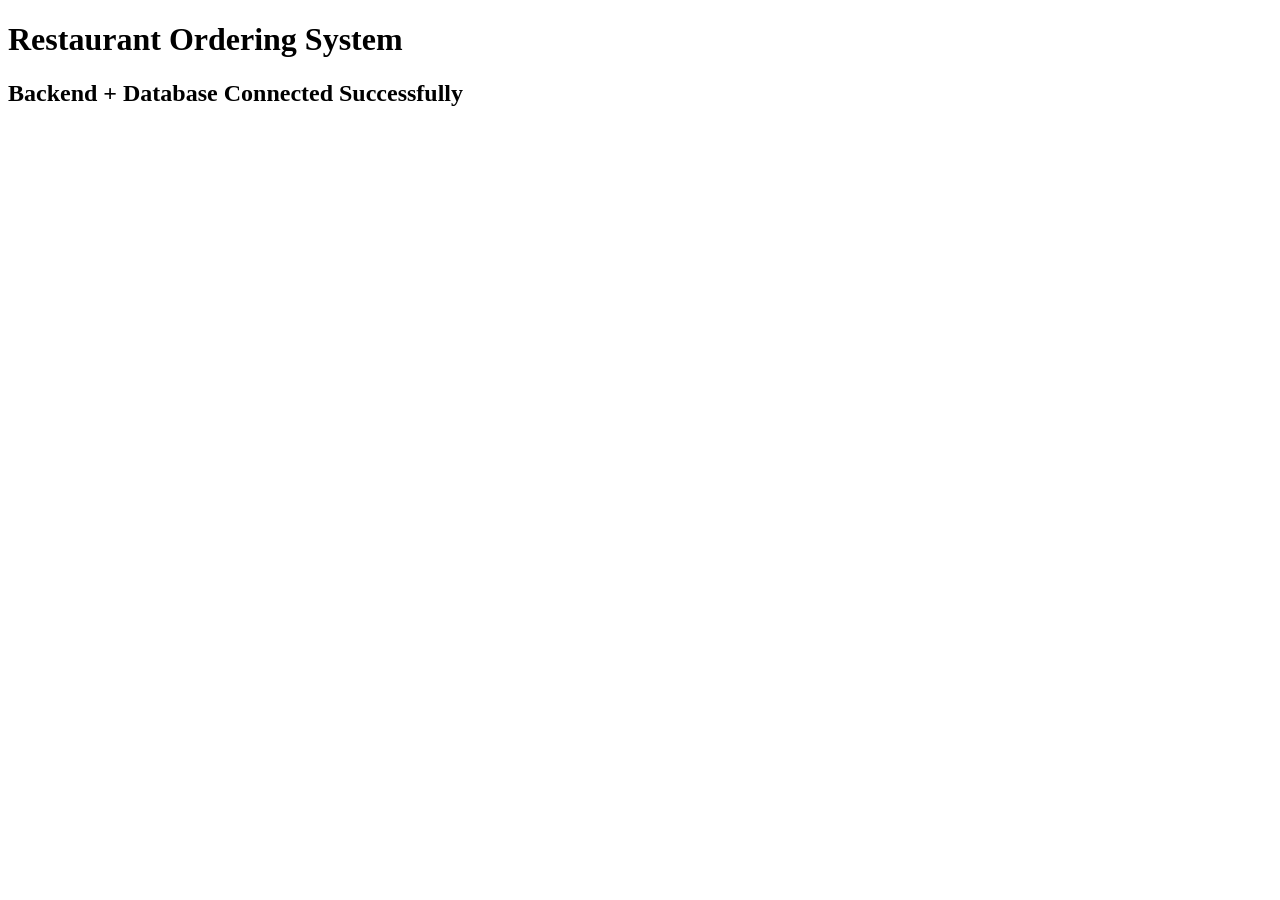
<file: restaurant-ordering-system/src/main/resources/templates/index.html>
<!doctype html>
<html>
  <head>
    <title>Restaurant Ordering System</title>
  </head>
  <body>
    <h1>Restaurant Ordering System</h1>
    <h2>Backend + Database Connected Successfully</h2>
  </body>
</html>
</file>
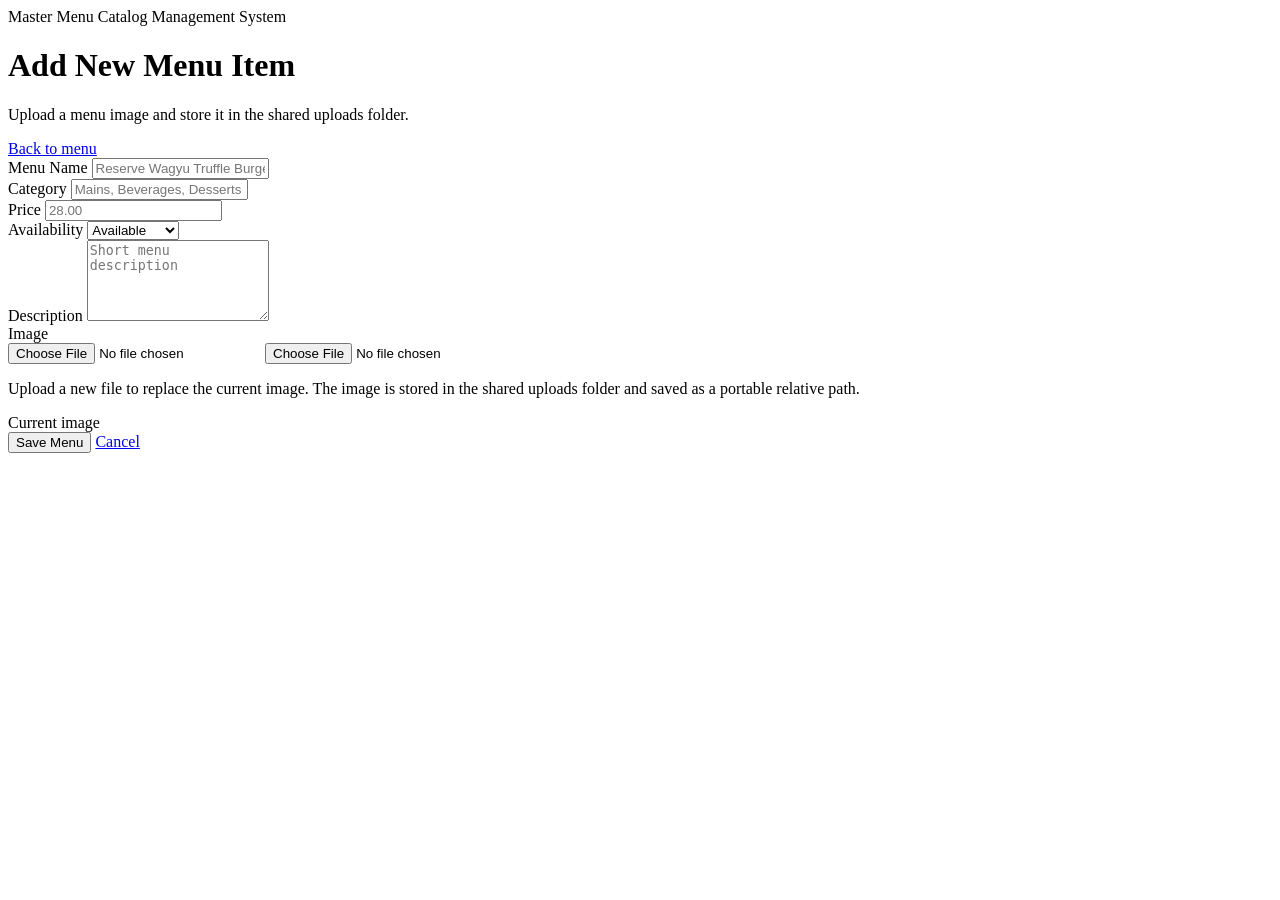
<file: restaurant-ordering-system/src/main/resources/templates/add-menu.html>
<!doctype html>
<html xmlns:th="http://www.thymeleaf.org">
  <head>
    <title th:text="${pageTitle}">Menu Form</title>
    <link rel="stylesheet" th:href="@{/css/app.css}" />
  </head>

  <body class="page-shell">
    <div class="topbar">
      <div>
        <div class="eyebrow">Master Menu Catalog Management System</div>
        <h1 th:text="${pageTitle}">Add New Menu Item</h1>
        <p class="subtitle" th:text="${formSubtitle}">
          Upload a menu image and store it in the shared uploads folder.
        </p>
      </div>
      <a class="ghost-button" href="/menu">Back to menu</a>
    </div>

    <section class="panel form-panel">
      <form
        th:action="@{/save}"
        th:object="${menuItem}"
        method="post"
        enctype="multipart/form-data"
      >
        <input type="hidden" th:field="*{id}" />
        <input type="hidden" th:field="*{imagePath}" />

        <div class="form-grid">
          <div class="field">
            <label>Menu Name</label>
            <input
              type="text"
              th:field="*{name}"
              placeholder="Reserve Wagyu Truffle Burger"
              required
            />
          </div>

          <div class="field">
            <label>Category</label>
            <input
              type="text"
              th:field="*{category}"
              placeholder="Mains, Beverages, Desserts"
              required
            />
          </div>

          <div class="field">
            <label>Price</label>
            <input
              type="number"
              step="0.01"
              th:field="*{price}"
              placeholder="28.00"
              required
            />
          </div>

          <div class="field">
            <label>Availability</label>
            <select th:field="*{availability}">
              <option value="Available">Available</option>
              <option value="Unavailable">Unavailable</option>
            </select>
          </div>

          <div class="field field-full">
            <label>Description</label>
            <textarea
              th:field="*{description}"
              rows="5"
              placeholder="Short menu description"
              required
            ></textarea>
          </div>

          <div class="field field-full">
            <label>Image</label>
            <div class="image-upload-box">
              <input
                th:if="${editMode}"
                type="file"
                name="imageFile"
                accept="image/*"
              />
              <input
                th:unless="${editMode}"
                type="file"
                name="imageFile"
                accept="image/*"
                required
              />
              <p>
                <span th:if="${editMode}"
                  >Upload a new file to replace the current image.</span
                >
                <span th:unless="${editMode}"
                  >The image is stored in the shared uploads folder and saved as
                  a portable relative path.</span
                >
              </p>
              <div
                class="current-image"
                th:if="${editMode and menuItem.imagePath != null}"
              >
                <span>Current image</span>
                <img th:src="${menuItem.imagePath}" th:alt="${menuItem.name}" />
              </div>
            </div>
          </div>
        </div>

        <div class="form-actions">
          <button
            class="primary-button"
            type="submit"
            th:text="${formButtonLabel}"
          >
            Save Menu
          </button>
          <a class="ghost-button" href="/menu">Cancel</a>
        </div>
      </form>
    </section>
  </body>
</html>
</file>
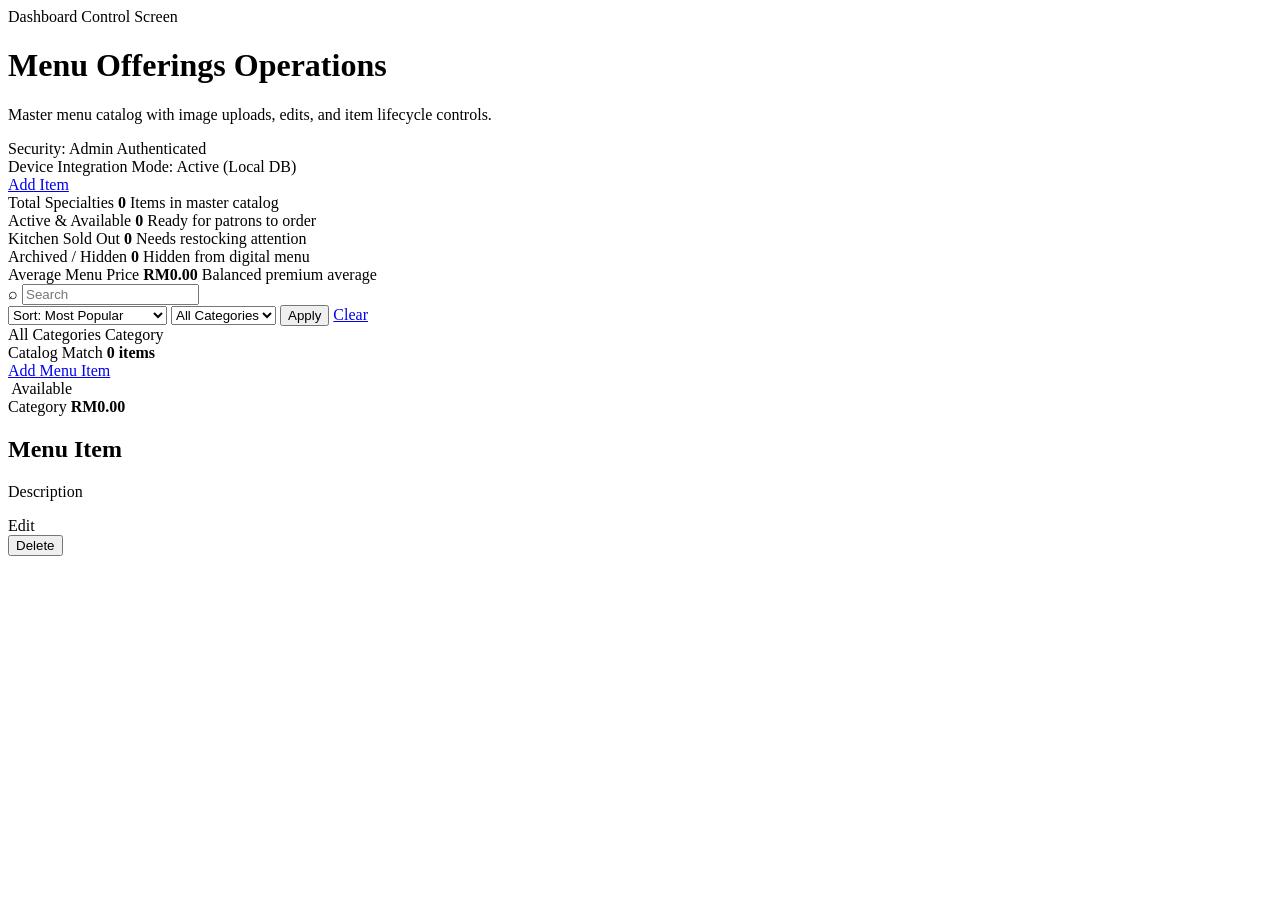
<file: restaurant-ordering-system/src/main/resources/templates/menu-list.html>
<!doctype html>
<html xmlns:th="http://www.thymeleaf.org">
  <head>
    <title>Menu Dashboard</title>
    <link rel="stylesheet" th:href="@{/css/app.css}" />
  </head>
  <body class="page-shell dashboard-shell">
    <header class="topbar wide-container">
      <div>
        <div class="eyebrow">Dashboard Control Screen</div>
        <h1>Menu Offerings Operations</h1>
        <p class="subtitle">
          Master menu catalog with image uploads, edits, and item lifecycle
          controls.
        </p>
      </div>
      <div class="topbar-actions">
        <div class="status-note">
          Security: Admin Authenticated<br />Device Integration Mode: Active
          (Local DB)
        </div>
        <a class="primary-button" href="/addMenu">Add Item</a>
      </div>
    </header>

    <main class="dashboard-content wide-container">
      <section class="stats-grid">
      <article class="stat-card accent-gold">
        <span class="stat-label">Total Specialties</span>
        <strong th:text="${totalSpecialties}">0</strong>
        <span class="stat-caption">Items in master catalog</span>
      </article>
      <article class="stat-card accent-green">
        <span class="stat-label">Active &amp; Available</span>
        <strong th:text="${availableCount}">0</strong>
        <span class="stat-caption">Ready for patrons to order</span>
      </article>
      <article class="stat-card accent-red">
        <span class="stat-label">Kitchen Sold Out</span>
        <strong th:text="${soldOutCount}">0</strong>
        <span class="stat-caption">Needs restocking attention</span>
      </article>
      <article class="stat-card accent-slate">
        <span class="stat-label">Archived / Hidden</span>
        <strong th:text="${archivedCount}">0</strong>
        <span class="stat-caption">Hidden from digital menu</span>
      </article>
      <article class="stat-card accent-blue">
        <span class="stat-label">Average Menu Price</span>
        <strong th:text="${'RM' + #numbers.formatDecimal(averagePrice, 1, 2)}"
          >RM0.00</strong
        >
        <span class="stat-caption">Balanced premium average</span>
      </article>
      </section>

      <section class="panel control-panel">
      <form class="filter-row" method="get" th:action="@{/menu}">
        <div class="search-box">
          <span>⌕</span>
          <input
            type="text"
            name="keyword"
            th:value="${keyword}"
            placeholder="Search "
          />
        </div>

        <select name="sort">
          <option value="popular" th:selected="${selectedSort == 'popular'}">
            Sort: Most Popular
          </option>
          <option
            value="price-low"
            th:selected="${selectedSort == 'price-low'}"
          >
            Sort: Price Low to High
          </option>
          <option
            value="price-high"
            th:selected="${selectedSort == 'price-high'}"
          >
            Sort: Price High to Low
          </option>
        </select>

        <select name="category">
          <option value="all" th:selected="${selectedCategory == 'all'}">
            All Categories
          </option>
          <option
            th:each="category : ${categories}"
            th:value="${category}"
            th:text="${category}"
            th:selected="${selectedCategory == category}"
          >
            Category
          </option>
        </select>

        <button class="ghost-button" type="submit">Apply</button>
        <a class="ghost-button" href="/menu">Clear</a>
      </form>

      <div class="category-chips">
        <a
          class="chip"
          th:classappend="${selectedCategory == 'all'} ? 'active'"
          th:href="@{/menu(keyword=${keyword}, sort=${selectedSort})}"
          >All Categories</a
        >
        <a
          class="chip"
          th:each="category : ${categories}"
          th:text="${category}"
          th:classappend="${selectedCategory == category} ? 'active'"
          th:href="@{/menu(keyword=${keyword}, sort=${selectedSort}, category=${category})}"
          >Category</a
        >
      </div>

      <div class="catalog-meta">
        <div>
          <span class="stat-label">Catalog Match</span>
          <strong th:text="${catalogMatchCount}">0 items</strong>
        </div>
        <a class="primary-button" href="/addMenu">Add Menu Item</a>
      </div>
      </section>
    </main>

    <section class="menu-grid wide-container">
      <article class="menu-card" th:each="menu : ${menuList}">
        <div class="menu-image-wrap">
          <img th:src="${menu.imagePath != null && !#strings.isEmpty(menu.imagePath) ? menu.imagePath : '/uploads/placeholder.png'}" th:alt="${menu.name}" />
          <span
            class="availability-pill"
            th:classappend="${#strings.equalsIgnoreCase(menu.availability, 'Unavailable')} ? ' unavailable'"
            th:text="${menu.availability}"
            >Available</span
          >
        </div>

        <div class="menu-card-body">
          <div class="menu-headline">
            <span class="category-tag" th:text="${menu.category}"
              >Category</span
            >
            <strong th:text="${'RM' + #numbers.formatDecimal(menu.price, 1, 2)}"
              >RM0.00</strong
            >
          </div>
          <h2 th:text="${menu.name}">Menu Item</h2>
          <p th:text="${menu.description}">Description</p>

          <div class="menu-actions">
            <a
              class="ghost-button small"
              th:href="@{/editMenu/{id}(id=${menu.id})}"
              >Edit</a
            >
            <form th:action="@{/deleteMenu/{id}(id=${menu.id})}" method="post">
              <button class="danger-button small" type="submit">Delete</button>
            </form>
          </div>
        </div>
      </article>
    </section>
  </body>
</html>
</file>
